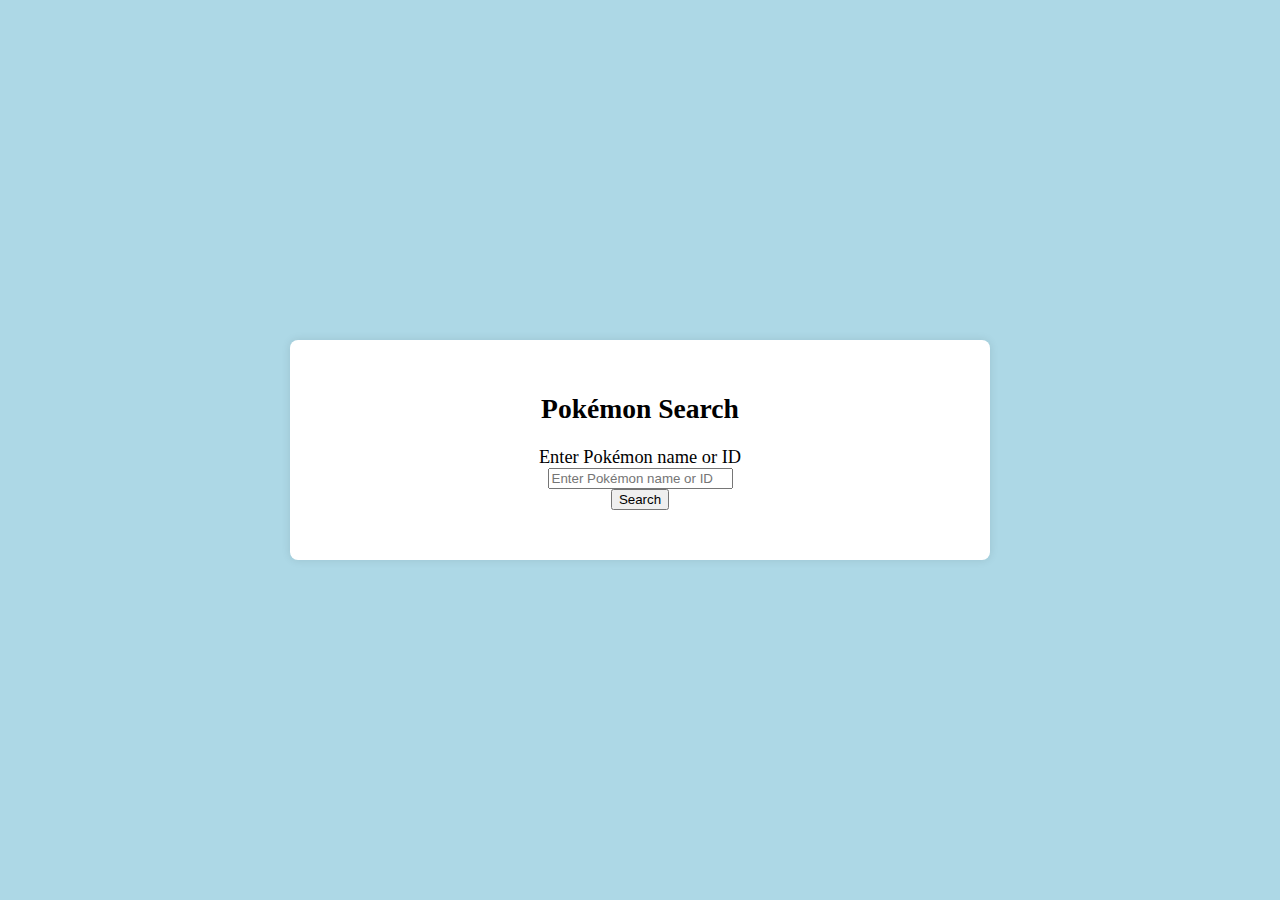
<file: index.html>
<!DOCTYPE html>
<html lang="en">
  <head>
    <meta charset="UTF-8" />
    <meta name="viewport" content="width=device-width, initial-scale=1.0" />
    <title>Pokémon Search</title>
    <link rel="stylesheet" href="poke.css" />
    <style>
      /* Simple styling for the search area */
      #pokemon-result img {
        max-width: 120px;
      }
      body {
        min-height: 100vh;
        display: flex;
        background-color: lightblue;
        flex-direction: column;
        justify-content: center;
        align-items: center;
        margin: 0;
      }
    </style>
  </head>
  <body>
    <div class="container">
      <h2>Pokémon Search</h2>
      <form id="search-form">
        <label for="pokemon-input" class="sr-only">Enter Pokémon name or ID</label>
        <input
          type="text"
          id="pokemon-input"
          placeholder="Enter Pokémon name or ID"
        />
        <button id="search-btn">Search</button>
      </form>
      <div id="pokemon-result" class="pokemon-details"></div>
    </div>
    <script src="script.js" defer></script>
  </body>
</html>
</file>
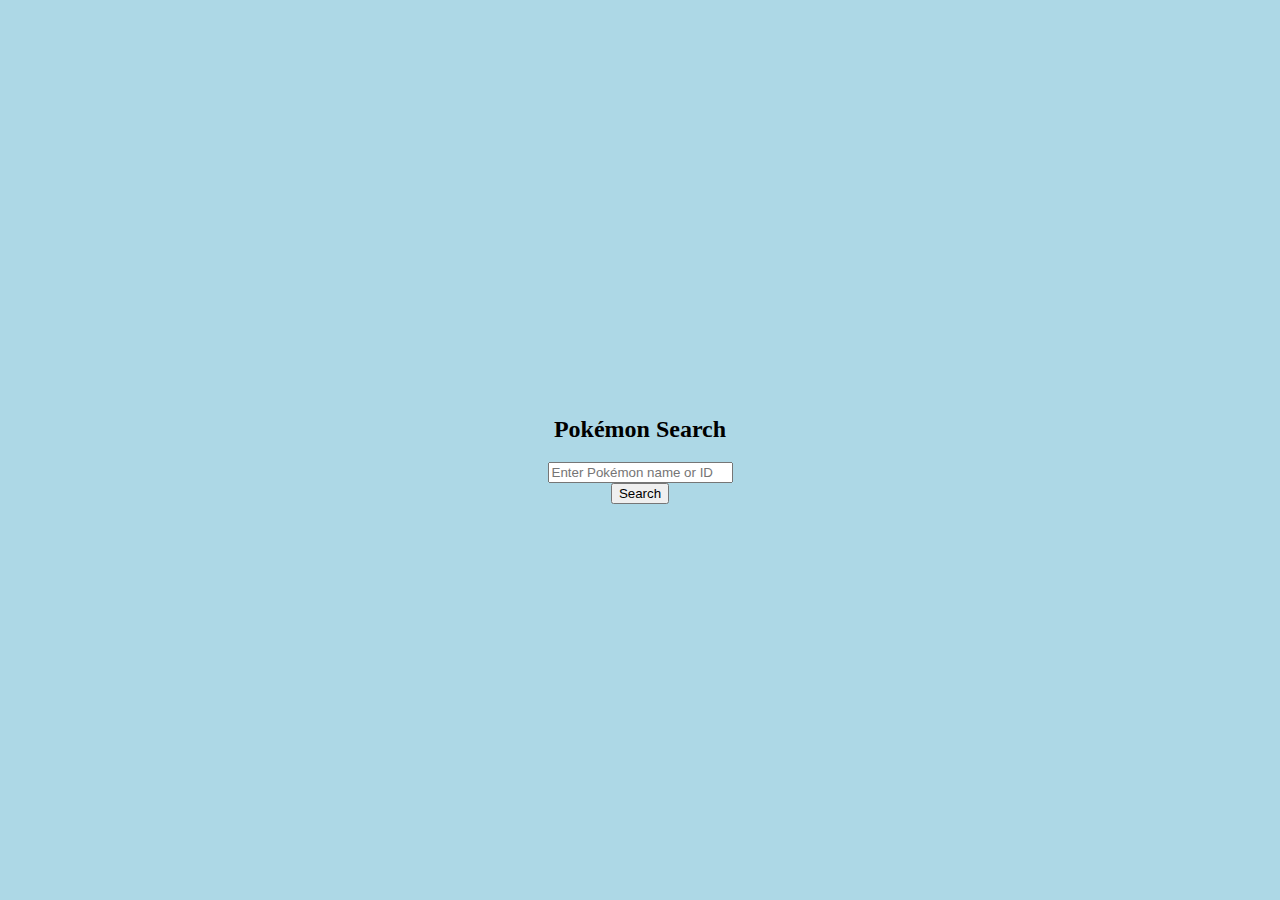
<file: About.html>
<!DOCTYPE html>
<html lang="en">
  <head>
    <meta charset="UTF-8" />
    <meta name="viewport" content="width=device-width, initial-scale=1.0" />
    <title></title>
    <style>
      /* Simple styling for the search area */
      #pokemon-result img {
        max-width: 120px;
      }
      body {
        min-height: 100vh;
        display: flex;
        background-color: lightblue;
        flex-direction: column;
        justify-content: center;
        align-items: center;
        margin: 0;
      }
    </style>
  </head>
  <body>
    <h2>Pokémon Search</h2>
    <input
      type="text"
      id="pokemon-input"
      placeholder="Enter Pokémon name or ID"
    />
    <button id="search-btn">Search</button>
    <div id="pokemon-result"></div>
    <script>
      document
        .getElementById("search-btn")
        .addEventListener("click", async function () {
          const input = document
            .getElementById("pokemon-input")
            .value.trim()
            .toLowerCase();
          const resultDiv = document.getElementById("pokemon-result");
          if (!input) {
            resultDiv.textContent = "Please enter a Pokémon name or ID.";
            return;
          }
          resultDiv.textContent = "Searching...";
          try {
            const res = await fetch(
              `https://pokeapi.co/api/v2/pokemon/${encodeURIComponent(input)}`
            );
            if (!res.ok) throw new Error("Pokémon not found");
            const data = await res.json();
            resultDiv.innerHTML = `
                    <h3>${
                      data.name.charAt(0).toUpperCase() + data.name.slice(1)
                    } (#${data.id})</h3>
                    <img src="${data.sprites.front_default}" alt="${data.name}">
                    <p>Type: ${data.types
                      .map((t) => t.type.name)
                      .join(", ")}</p>
                `;
          } catch (e) {
            resultDiv.textContent =
              "Pokémon not found. Please try another name or ID.";
          }
        });
    </script>
    <!-- ...add more content as needed... -->
  </body>
</html>
</file>
<file: poke.css>
.container {
  background-color: #fff;
  padding: 20px;
  border-radius: 8px;
  box-shadow: 0 0 10px rgba(0, 0, 0, 0.1);
  text-align: center;
  width: 95vw;
  max-width: 600px;
  min-width: 0;
  box-sizing: border-box;
  display: flex;
  flex-direction: column;
  align-items: center;
  justify-content: center;
}

.search-bar {
  margin-bottom: 20px;
  display: flex;
  justify-content: center;
  align-items: center;
  width: 100%;
}

.search-bar input {
  padding: 10px;
  border: 1px solid #ccc;
  border-radius: 4px;
  margin-right: 5px;
}

.search-bar button {
  padding: 10px 15px;
  background-color: #007bff;
  color: white;
  border: none;
  border-radius: 4px;
  cursor: pointer;
}

.pokemon-details {
  margin-top: 20px;
}

.pokemon-details img {
  max-width: 30vw;
  width: 100%;
  height: auto;
  min-width: 100px;
}
form {
  display: flex;
  flex-direction: column;
  align-items: center;
}

@media (max-width: 900px) {
  .container {
    max-width: 90vw;
    padding: 15px;
  }
  .pokemon-details img {
    max-width: 50vw;
    min-width: 80px;
  }
  body {
    font-size: 1em;
  }
}

@media (max-width: 600px) {
  .container {
    padding: 10px;
    border-radius: 4px;
    max-width: 98vw;
    min-width: 0;
    box-sizing: border-box;
  }

  .search-bar input,
  .search-bar button {
    width: 100%;
    margin: 5px 0;
    font-size: 1em;
  }

  .search-bar {
    display: flex;
    flex-direction: column;
    align-items: stretch;
    margin-bottom: 15px;
  }

  .pokemon-details img {
    max-width: 90vw;
    width: 100%;
    height: auto;
    min-width: 60px;
  }

  body {
    padding: 0;
    min-height: 100vh;
    font-size: 0.98em;
  }
}

@media (max-width: 400px) {
  .container {
    padding: 5px;
  }
  .pokemon-details img {
    max-width: 98vw;
    min-width: 40px;
  }
  body {
    font-size: 0.92em;
  }
}

/* For very large screens */
@media (min-width: 1200px) {
  .container {
    max-width: 700px;
    padding: 30px;
  }
  .pokemon-details img {
    max-width: 200px;
  }
  body {
    font-size: 1.15em;
  }
}
</file>
